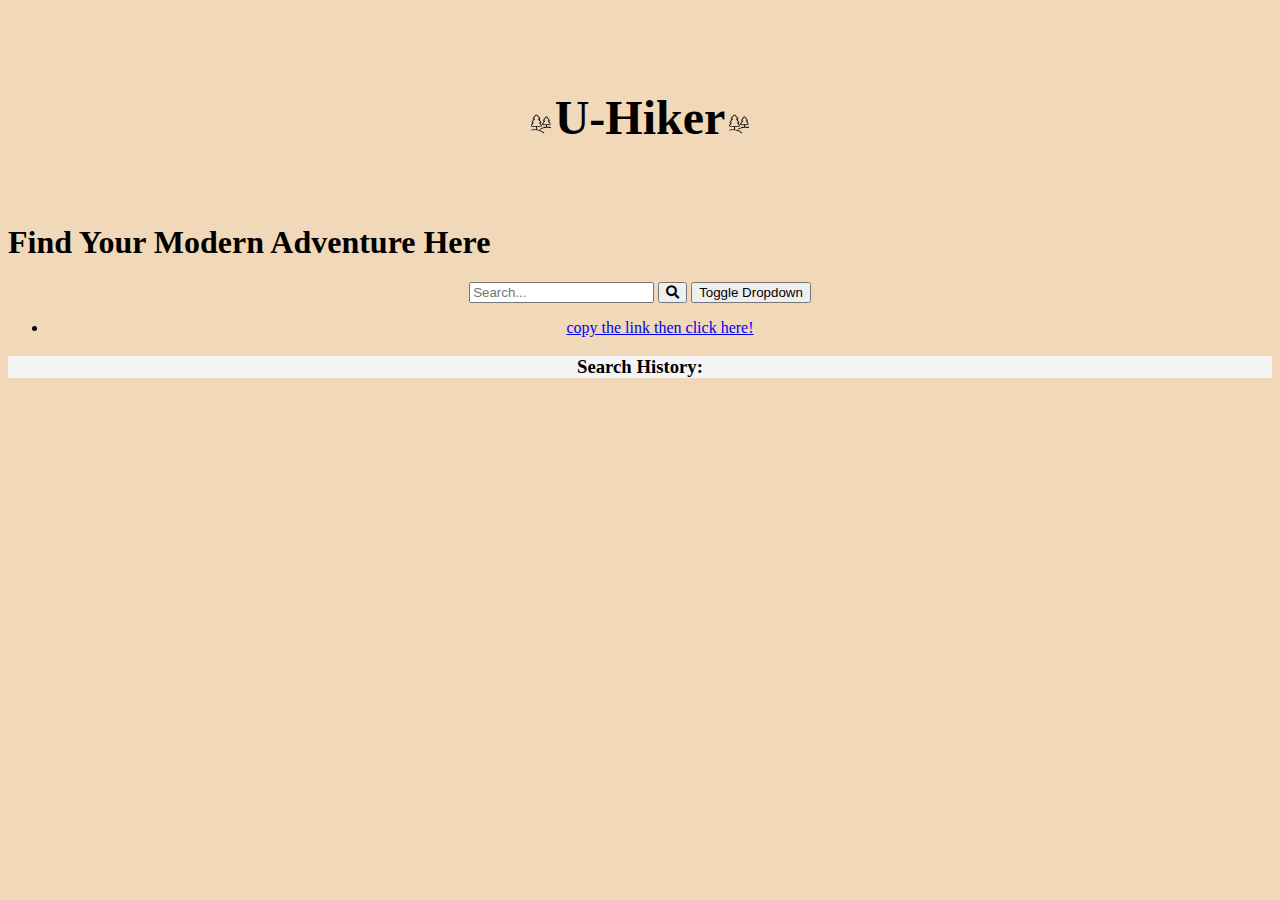
<file: index.html>
<!DOCTYPE html>
<html lang="en">
<head>
    <meta charset="UTF-8">
    <meta http-equiv="X-UA-Compatible" content="IE=edge">
    <meta name="viewport" content="width=device-width, initial-scale=1.0">
    <link href="https://cdn.jsdelivr.net/npm/bootstrap@5.1.1/dist/css/bootstrap.min.css" rel="stylesheet" integrity="sha384-F3w7mX95PdgyTmZZMECAngseQB83DfGTowi0iMjiWaeVhAn4FJkqJByhZMI3AhiU" crossorigin="anonymous">
    <link rel="stylesheet" href="https://cdnjs.cloudflare.com/ajax/libs/font-awesome/5.11.2/css/all.min.css">
    <link rel="stylesheet" href="./assets/css/style.css">
    <link rel="icon" href="assets/images/tree-icon.png">
    <title>U-Hiker</title>
</head>
<body>

    <header id="siteTitle" class="container-fluid bg-success text-white text-success">
        <div class='head-div row '>
            <div class='col-4'></div>
            <img id="rightie" class='col headerImage' src="assets/images/tree-icon.png" alt='happy little trees right'>
            <h1 id='title' class='col-2'>U-Hiker</h1>
            <img id='leftie' class='col headerImage' src="assets/images/tree-icon.png" alt='happy little trees left'>
          <div class='col-4'></div>
        </div>  
    </header>

    <main class="container container-fluid">
        <h1 class="text-center mt-5">Find Your Modern Adventure Here</h1>
        <div class="row">
            <div class="col-12 col-sm-3 col-md-6 col-lg-4 col-xl-3">
                
            </div>
            <div id="searchForm" class="input-group col-12 col-sm-9 col-md-6 col-lg-8 col-xl-9 mt-4">
                <input id="search_input" type="text" class="form-control" aria-label="Text input with segmented dropdown button"
                    placeholder="Search...">
                <button id="search_results" type="button" class="btn btn-outline-secondary"><i class="fas fa-search"></i></button>
                <button type="button" class="btn btn-outline-secondary dropdown-toggle-split" data-bs-toggle="dropdown"
                    aria-expanded="false"><span class="visually-hidden">Toggle Dropdown</span></button>
                <ul class="dropdown-menu dropdown-menu-end">
                    <li><a id="most_recent_search" class="dropdown-item" href="./results.html">copy the link then click here!</a></li>
                    
                </ul>
            </div>
        </div>
        
        <div class="row">
            <div class="card card-header border border-dark border-1 mt-4 col-sm-3 col-md-3 col-lg-4 col-xl-4">
                <h3>Search History: </h3>
                <nav id="searchHistory" class="btn-group-vertical" role="group"></nav>
            </div>
            <div id="resultsDisplayPanel" class="col-sm-8 col-md-8 col-lg-7 col-xl-7 border border-2 border-dark mt-4 ms-1">
                <div id="resultsDisplayPanel2" class="row row-cols-1 row-cols-md-1 g-3"></div>
            </div>
        </div>
        

        
    </main>
    <footer id="acknowledgements"><a href="ridb.recreation.gov"></a></footer>
    <script src="https://code.jquery.com/jquery-3.6.0.slim.min.js" integrity="sha256-u7e5khyithlIdTpu22PHhENmPcRdFiHRjhAuHcs05RI=" crossorigin="anonymous"></script>
    <script src="https://cdn.jsdelivr.net/npm/bootstrap@5.1.1/dist/js/bootstrap.bundle.min.js" integrity="sha384-/bQdsTh/da6pkI1MST/rWKFNjaCP5gBSY4sEBT38Q/9RBh9AH40zEOg7Hlq2THRZ" crossorigin="anonymous"></script>
    <script src="assets/js/index.js"></script>
</body>
</html>
</file>
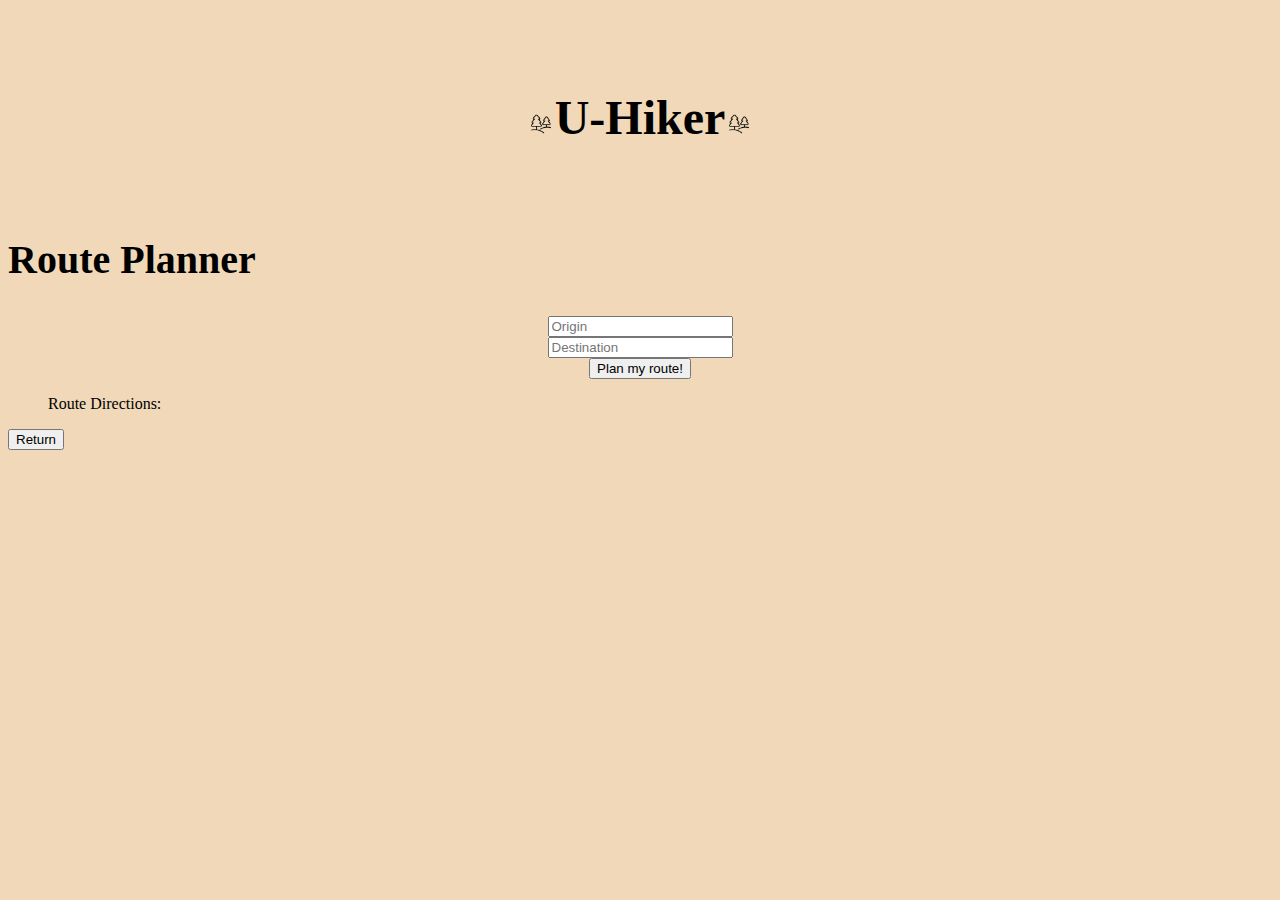
<file: results.html>
<!DOCTYPE html>
<html lang="en">
<head>
    <meta charset="UTF-8">
    <meta http-equiv="X-UA-Compatible" content="IE=edge">
    <meta name="viewport" content="width=device-width, initial-scale=1.0">
    <link href="https://cdn.jsdelivr.net/npm/bootstrap@5.1.1/dist/css/bootstrap.min.css" rel="stylesheet" integrity="sha384-F3w7mX95PdgyTmZZMECAngseQB83DfGTowi0iMjiWaeVhAn4FJkqJByhZMI3AhiU" crossorigin="anonymous">
    <link rel="stylesheet" href="./assets/css/style.css">
    <link rel="icon" href="assets/images/tree-icon.png">
    <title>Route Planner</title>
</head>
<body>
  <header id="siteTitle" class="container-fluid bg-success text-white text-success">
    <div class='head-div row '>
        <div class='col-4'></div>
        <img id="rightie" class='col headerImage' src="assets/images/tree-icon.png" alt='happy little trees right'>
        <h1 id='title' class='col-2'>U-Hiker</h1>
        <img id='leftie' class='col headerImage' src="assets/images/tree-icon.png" alt='happy little trees left'>
      <div class='col-4'></div>
    </div>  
</header>
    
<h2 class="text-center mt-5">Route Planner</h2>
<div class="container">
  <div class="row">
    <div class="col mb-3">
      <label for="originFormInput" class="form-label"></label>
      <input type="text" class="form-control" id="originFormInput" placeholder="Origin">   
    </div>
    <div class="col mb-3">
      <label for="destinationFormlInput" class="form-label"></label>
      <input type="text" class="form-control" id="destinationFormInput" placeholder="Destination">
    </div>
    <button type="button" class="col-2 btn btn-success" id="planBtn">Plan my route!
    </button>
  </div>
  
  <div id="routeDirections" class="container p-3 mb-2 bg-light text-dark mt-5 border border-secondary">
    <ul style="list-style-type:decimal;" id='directions'>Route Directions: </ul>
  </div>
  <div class="d-flex flex-row-reverse bd-highlight p-3">
    <button type="button" class="col-2 btn btn-success" id="returnBtn">Return</button>
  </div>
    <script src="assets/js/results.js"></script>
</body>
</html>
</file>
<file: assets/css/style.css>
* {
    box-sizing: border-box;
}

body {
    background-color: rgb(240, 216, 184);
}
header {
    padding-bottom: 2%;
    text-align: center;
}

#title {
    font-size: 300%;
    margin-top: 5;
    padding-top: 50px;
}

div.head-div {
    margin: auto;
    text-align: center;
}

.headerImage {
    width: 20px;
    height: auto;
}

h1 {
    display: inline-block;
    }

img {
    padding-bottom: 0;
}

h2 {
    font-size: 40px;
}

div.row {
    justify-content: center;
    text-align: center;
    padding-top: 0px;
}

#resultsDisplayPanel {
    background-color: whitesmoke;
}

div.card-header {
    background-color: whitesmoke;
}
</file>
